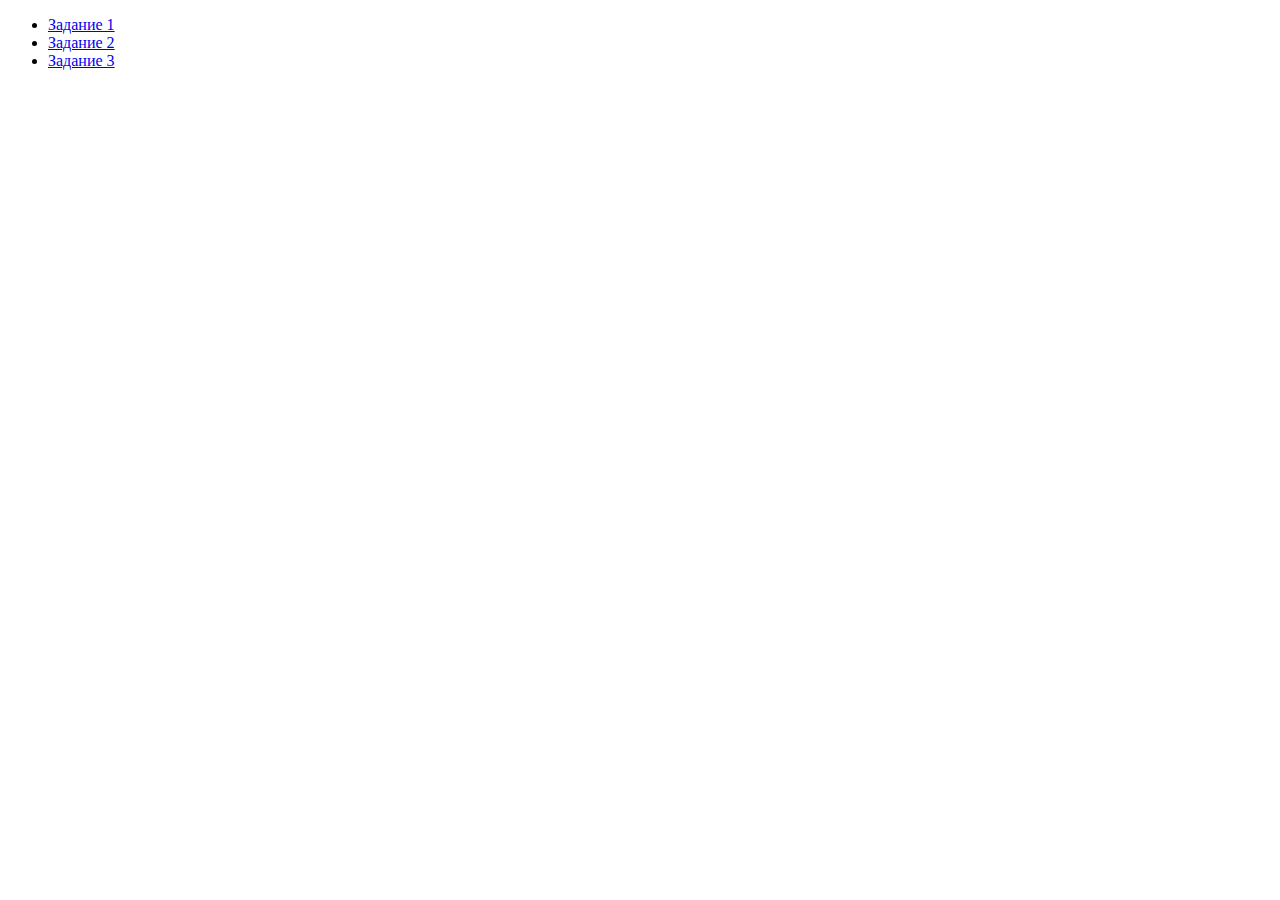
<file: src/index.html>
<!DOCTYPE html>
<html lang="ru">
  <head>
    <meta charset="UTF-8" />
    <meta name="viewport" content="width=device-width, initial-scale=1.0" />
    <title>Заголовок страницы</title>
    <link
      rel="stylesheet"
      href="https://cdnjs.cloudflare.com/ajax/libs/modern-normalize/1.0.0/modern-normalize.min.css"
      integrity="sha512-ISS7cAi1PEhQ8jnbJpJZMd29NlhNj4AWYyLOSp2CE/CsHxTCu+r+t0D2yoJudVrd0/8fTVPUVDzY5Tvli75u/g=="
      crossorigin="anonymous"
    />
  </head>
  <body>
    <!-- Так добавляются фрагменты в главные HTML-файлы страниц. -->
    <ul>
      <li><a href="01-task.html">Задание 1</a></li>
      <li><a href="02-task.html">Задание 2</a></li>
      <li><a href="03-task.html">Задание 3</a></li>
    </ul>

    <!-- Скрипт идёт последним в разметке. В нём уже подключен главный SASS-файл. -->
    <script src="index.js"></script>
  </body>
</html>
</file>
